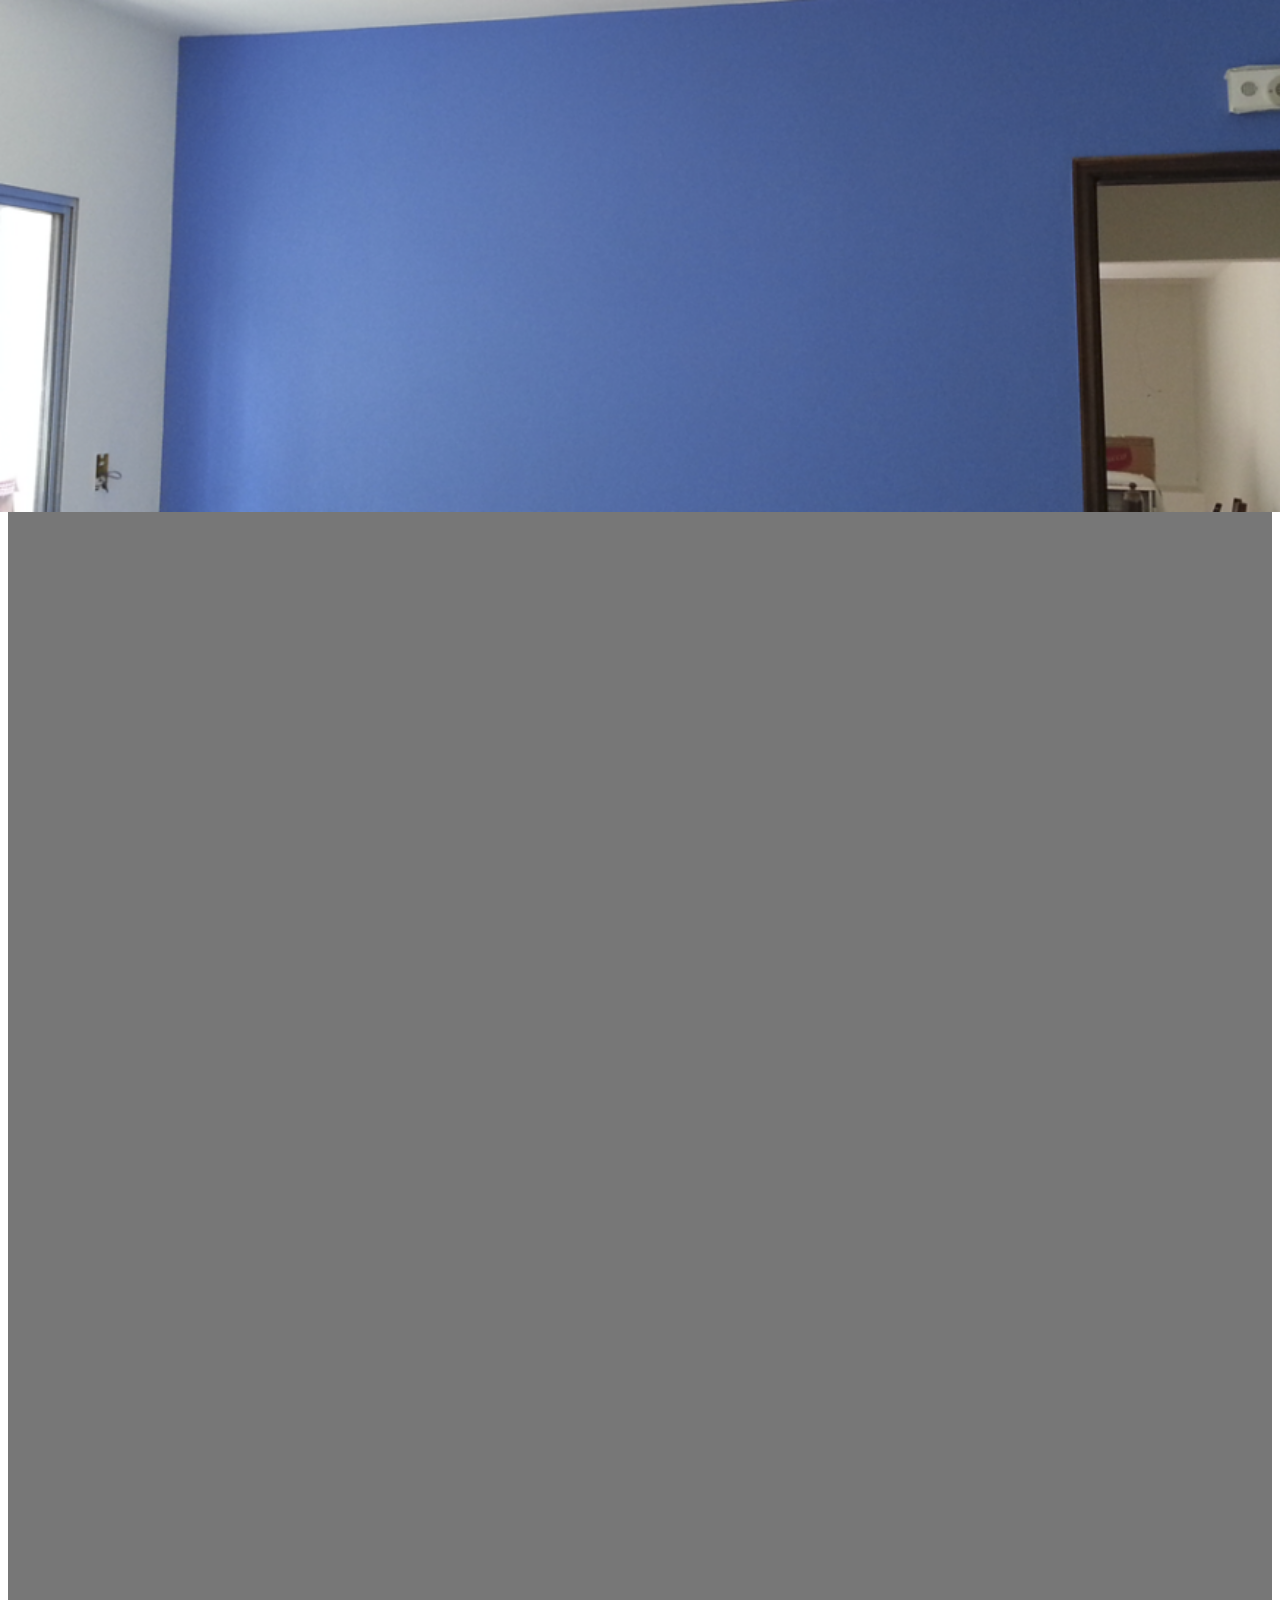
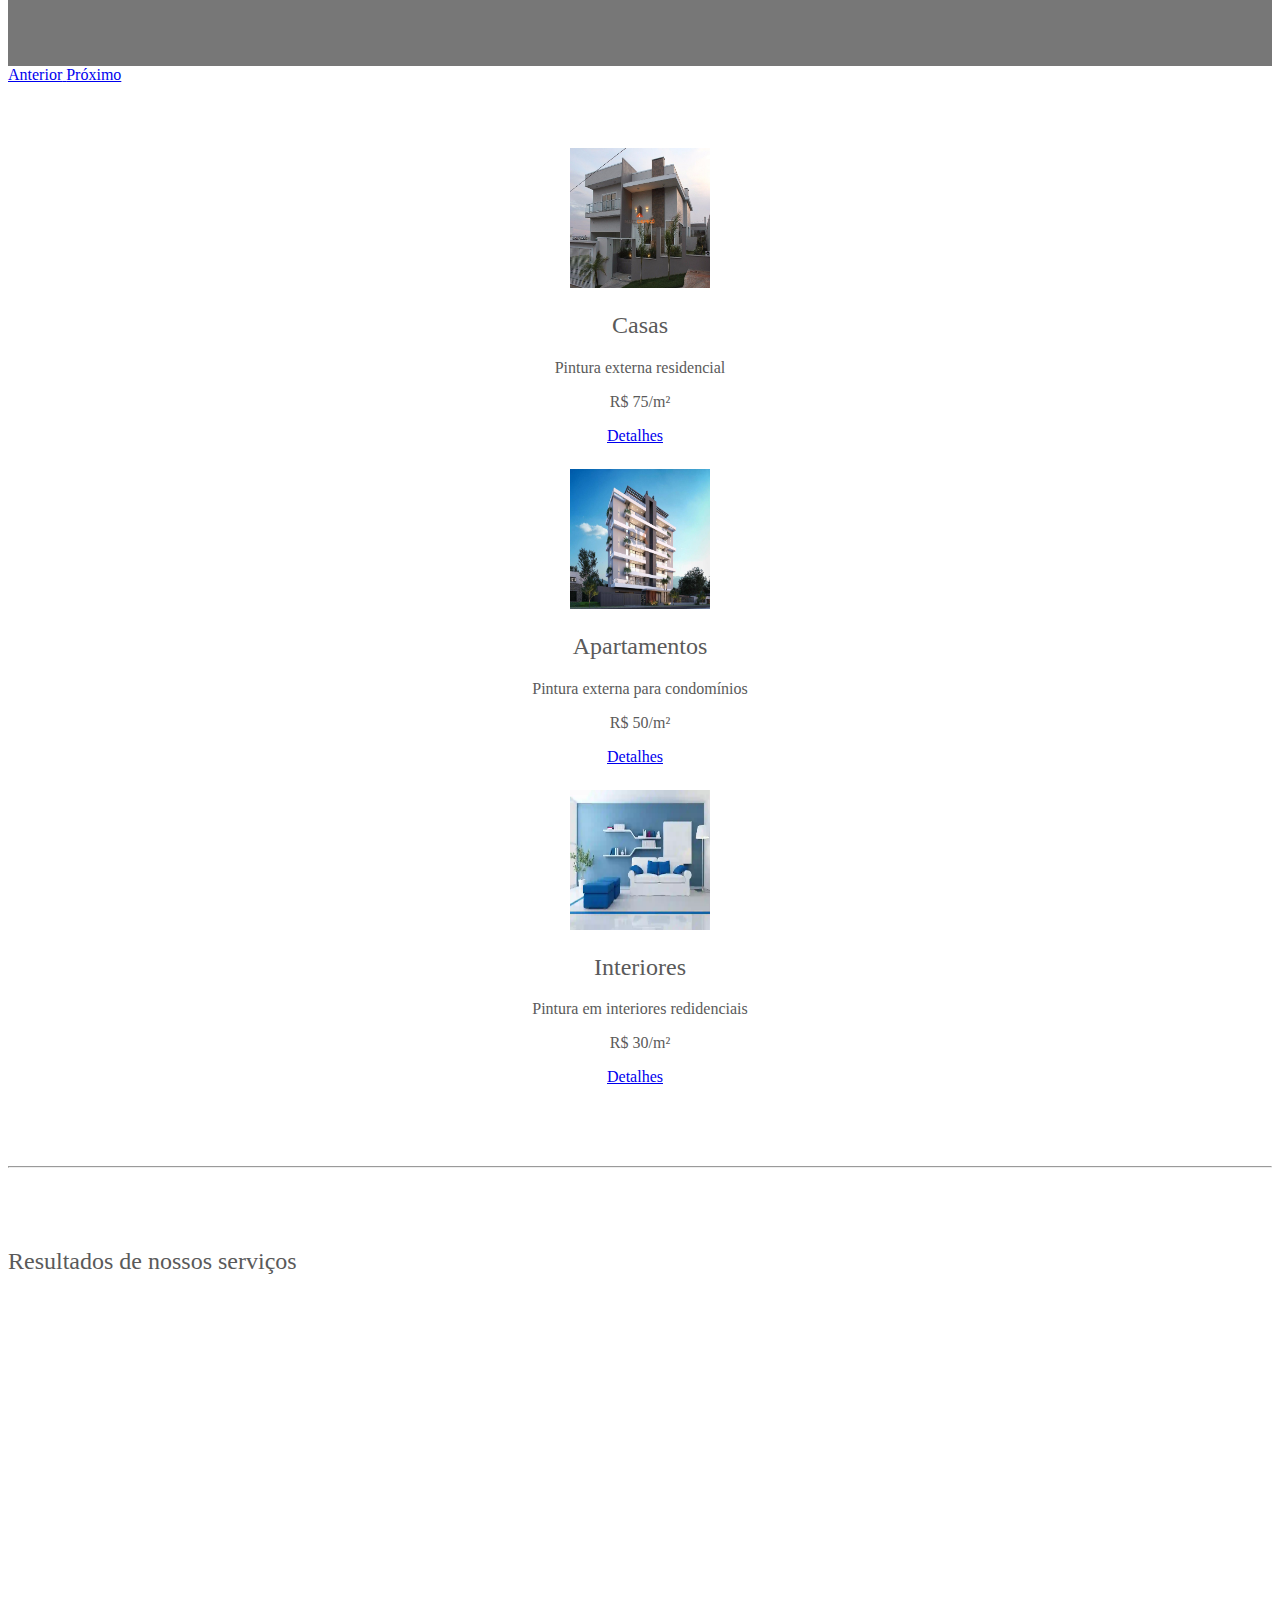
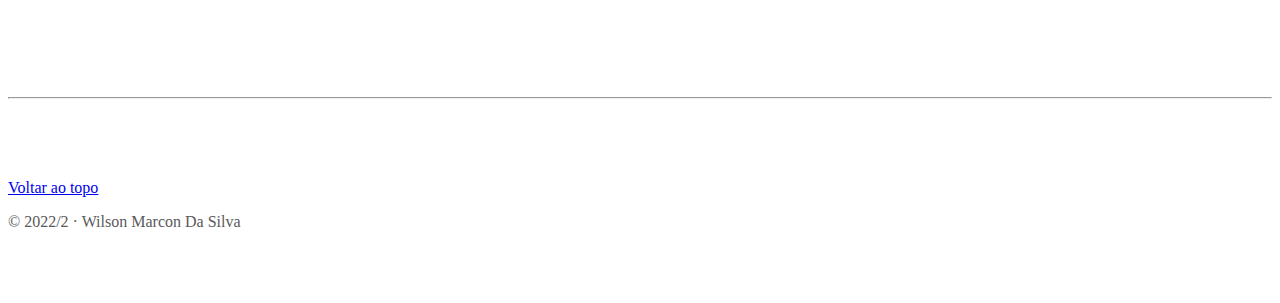
<file: index.html>
<!doctype html>
<html lang="pt-br">
  <head>
    <meta charset="utf-8">
    <meta name="viewport" content="width=device-width, initial-scale=1, shrink-to-fit=no">
    <meta name="description" content="Pinturas residenciais">
    <meta name="author" content="Wilson Marcon Da Silva">

    <title>Chapecó Pinturas</title>

    <!-- Bootstrap core CSS -->
    <link rel="stylesheet" href="https://stackpath.bootstrapcdn.com/bootstrap/4.1.3/css/bootstrap.min.css" integrity="sha384-MCw98/SFnGE8fJT3GXwEOngsV7Zt27NXFoaoApmYm81iuXoPkFOJwJ8ERdknLPMO" crossorigin="anonymous">

    <!-- Custom styles for this template -->
    <link href="style.css" rel="stylesheet">
  </head>
  <body>
    <header>
      <nav class="navbar navbar-expand-md navbar-dark bg-dark">
        <a id="title" class="navbar-brand" href="#">Chapecó Pinturas</a>
        <form class="form-inline">
          <a class="btn btn-outline-secondary" href="./empresa.html" role="button">Empresa</a>
          <a class="btn btn-outline-secondary" href="./contato.html" role="button">Contato</a>
        </form>
      </nav>
    </header>

    <main role="main">

      <div id="carouselExampleIndicators" class="carousel slide" data-ride="carousel">
        <ol class="carousel-indicators">
          <li data-target="#carouselExampleIndicators" data-slide-to="0" class="active"></li>
          <li data-target="#carouselExampleIndicators" data-slide-to="1"></li>
          <li data-target="#carouselExampleIndicators" data-slide-to="2"></li>
        </ol>
        <div class="carousel-inner">
          <div class="carousel-item active">
            <img class="d-block w-100" src="./images/pinturas1.jpg" alt="Primeiro Slide">
          </div>
          <div class="carousel-item">
            <img class="d-block w-100" src="./images/pintura-residencial-01.jpg" alt="Segundo Slide">
          </div>
          <div class="carousel-item">
            <img class="d-block w-100" src="./images/pintor-para-apartamento-3-940x350.png" alt="Terceiro Slide">
          </div>
        </div>
        <a class="carousel-control-prev" href="#carouselExampleIndicators" role="button" data-slide="prev">
          <span class="carousel-control-prev-icon" aria-hidden="true"></span>
          <span class="sr-only">Anterior</span>
        </a>
        <a class="carousel-control-next" href="#carouselExampleIndicators" role="button" data-slide="next">
          <span class="carousel-control-next-icon" aria-hidden="true"></span>
          <span class="sr-only">Próximo</span>
        </a>
      </div>

      <!-- Marketing messaging and featurettes
      ================================================== -->
      <!-- Wrap the rest of the page in another container to center all the content. -->

      <div class="container marketing">

        <!-- Three columns of text below the carousel -->
        <div class="row">
          <div class="col-lg-4">
            <img class="rounded-circle" src="./images/casa-chapeco.jpg" width="140" height="140">
            <h2>Casas</h2>
            <p>Pintura externa residencial</p>
            <p>R$ 75/m²</p>
            <p><a class="btn btn-secondary" href="detalhes1.html" role="button">Detalhes</a></p>
          </div><!-- /.col-lg-4 -->
          <div class="col-lg-4">
            <img class="rounded-circle" src="./images/ap.jpg" width="140" height="140">
            <h2>Apartamentos</h2>
            <p>Pintura externa para condomínios</p>
            <p>R$ 50/m²</p>
            <p><a class="btn btn-secondary" href="detalhes2.html" role="button">Detalhes</a></p>
          </div><!-- /.col-lg-4 -->
          <div class="col-lg-4">
            <img class="rounded-circle" src="./images/intern.jpg" width="140" height="140">
            <h2>Interiores</h2>
            <p>Pintura em interiores redidenciais</p>
            <p>R$ 30/m²</p>
            <p><a class="btn btn-secondary" href="detalhes3.html" role="button">Detalhes</a></p>
          </div><!-- /.col-lg-4 -->
        </div><!-- /.row -->


        <!-- START THE FEATURETTES -->

        <hr class="featurette-divider">
        
        <div class="row">
          <div class="col">
            <h2>Resultados de nossos serviços</h2>
            <br>
            <iframe id="youtube" src="https://www.youtube.com/embed/2E4_sVNyzGg" title="46 IDEIAS DE CORES PARA FACHADAS DE CASAS" frameborder="0" allow="accelerometer; autoplay; clipboard-write; encrypted-media; gyroscope; picture-in-picture" allowfullscreen></iframe>
          </div>
        </div>

        <hr class="featurette-divider">

        <!-- /END THE FEATURETTES -->

      </div><!-- /.container -->

      <!-- FOOTER -->
      <footer class="container">
        <p class="float-right"><a href="#">Voltar ao topo</a></p>
        <p>&copy; 2022/2 &middot; Wilson Marcon Da Silva</a></p>
      </footer>
    </main>

    <!-- Bootstrap core JavaScript
    ================================================== -->
    <!-- Placed at the end of the document so the pages load faster -->
    <script src="https://code.jquery.com/jquery-3.3.1.slim.min.js" integrity="sha384-q8i/X+965DzO0rT7abK41JStQIAqVgRVzpbzo5smXKp4YfRvH+8abtTE1Pi6jizo" crossorigin="anonymous"></script>
    <script src="https://cdnjs.cloudflare.com/ajax/libs/popper.js/1.14.3/umd/popper.min.js" integrity="sha384-ZMP7rVo3mIykV+2+9J3UJ46jBk0WLaUAdn689aCwoqbBJiSnjAK/l8WvCWPIPm49" crossorigin="anonymous"></script>
    <script src="https://stackpath.bootstrapcdn.com/bootstrap/4.1.3/js/bootstrap.min.js" integrity="sha384-ChfqqxuZUCnJSK3+MXmPNIyE6ZbWh2IMqE241rYiqJxyMiZ6OW/JmZQ5stwEULTy" crossorigin="anonymous"></script>
  </body>
</html>
</file>
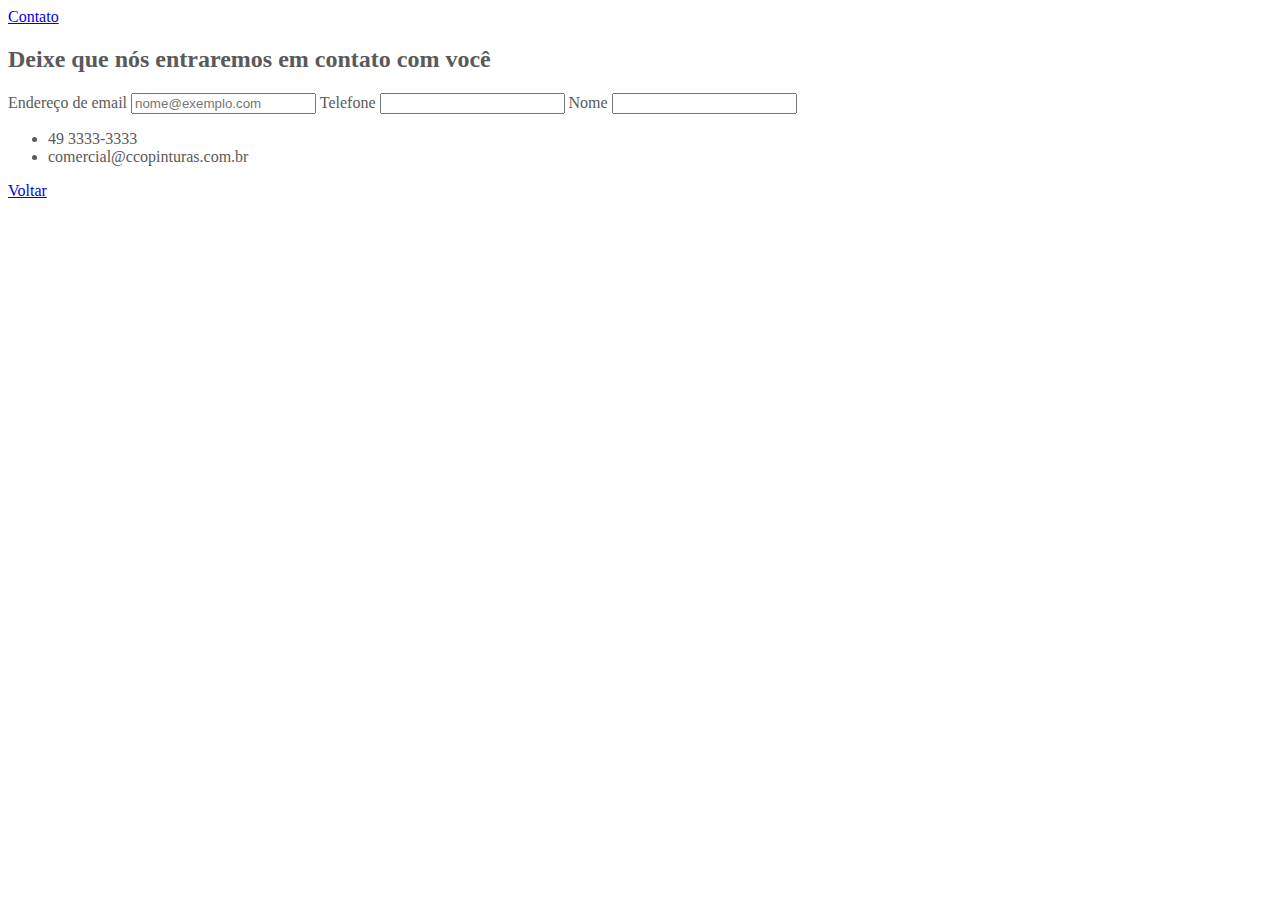
<file: contato.html>
<!doctype html>
<html lang="pt-br">
  <head>
    <meta charset="utf-8">
    <meta name="viewport" content="width=device-width, initial-scale=1, shrink-to-fit=no">
    <meta name="description" content="Pinturas residenciais">
    <meta name="author" content="Wilson Marcon Da Silva">

    <title>Chapecó Pinturas - Contato</title>

    <!-- Bootstrap core CSS -->
    <link rel="stylesheet" href="https://stackpath.bootstrapcdn.com/bootstrap/4.1.3/css/bootstrap.min.css" integrity="sha384-MCw98/SFnGE8fJT3GXwEOngsV7Zt27NXFoaoApmYm81iuXoPkFOJwJ8ERdknLPMO" crossorigin="anonymous">

    <!-- Custom styles for this template -->
    <link href="style.css" rel="stylesheet">
  </head>
  <body>
    <header>
        <nav class="navbar navbar-expand-md navbar-dark bg-dark">
          <a id="title" class="navbar-brand" href="#">Contato</a>
        </nav>
    </header>

    <div class="container">
        <div class="row">
            <div class="col">
                <h2>Deixe que nós entraremos em contato com você</h2>
            </div>
        </div>
        <div class="row">
            <div class="col">
                <form>
                    <div class="form-group">
                      <label for="exampleFormControlInput1">Endereço de email</label>
                      <input type="email" class="form-control" id="exampleFormControlInput1" placeholder="nome@exemplo.com">
                      <label for="exampleFormControlInput1">Telefone</label>
                      <input type="email" class="form-control" id="exampleFormControlInput1">
                      <label for="exampleFormControlInput1">Nome</label>
                      <input type="email" class="form-control" id="exampleFormControlInput1">
                    </div>
                  </form>
                </div>
            </div>

            <ul>
                <li>49 3333-3333</li>
                <li>comercial@ccopinturas.com.br</li>
            </ul>

            <a id="voltar" class="btn btn-outline-secondary" href="index.html" role="button">Voltar</a>
        </div>


        <script src="https://code.jquery.com/jquery-3.3.1.slim.min.js" integrity="sha384-q8i/X+965DzO0rT7abK41JStQIAqVgRVzpbzo5smXKp4YfRvH+8abtTE1Pi6jizo" crossorigin="anonymous"></script>
        <script src="https://cdnjs.cloudflare.com/ajax/libs/popper.js/1.14.3/umd/popper.min.js" integrity="sha384-ZMP7rVo3mIykV+2+9J3UJ46jBk0WLaUAdn689aCwoqbBJiSnjAK/l8WvCWPIPm49" crossorigin="anonymous"></script>
        <script src="https://stackpath.bootstrapcdn.com/bootstrap/4.1.3/js/bootstrap.min.js" integrity="sha384-ChfqqxuZUCnJSK3+MXmPNIyE6ZbWh2IMqE241rYiqJxyMiZ6OW/JmZQ5stwEULTy" crossorigin="anonymous"></script>
  </body>
</file>
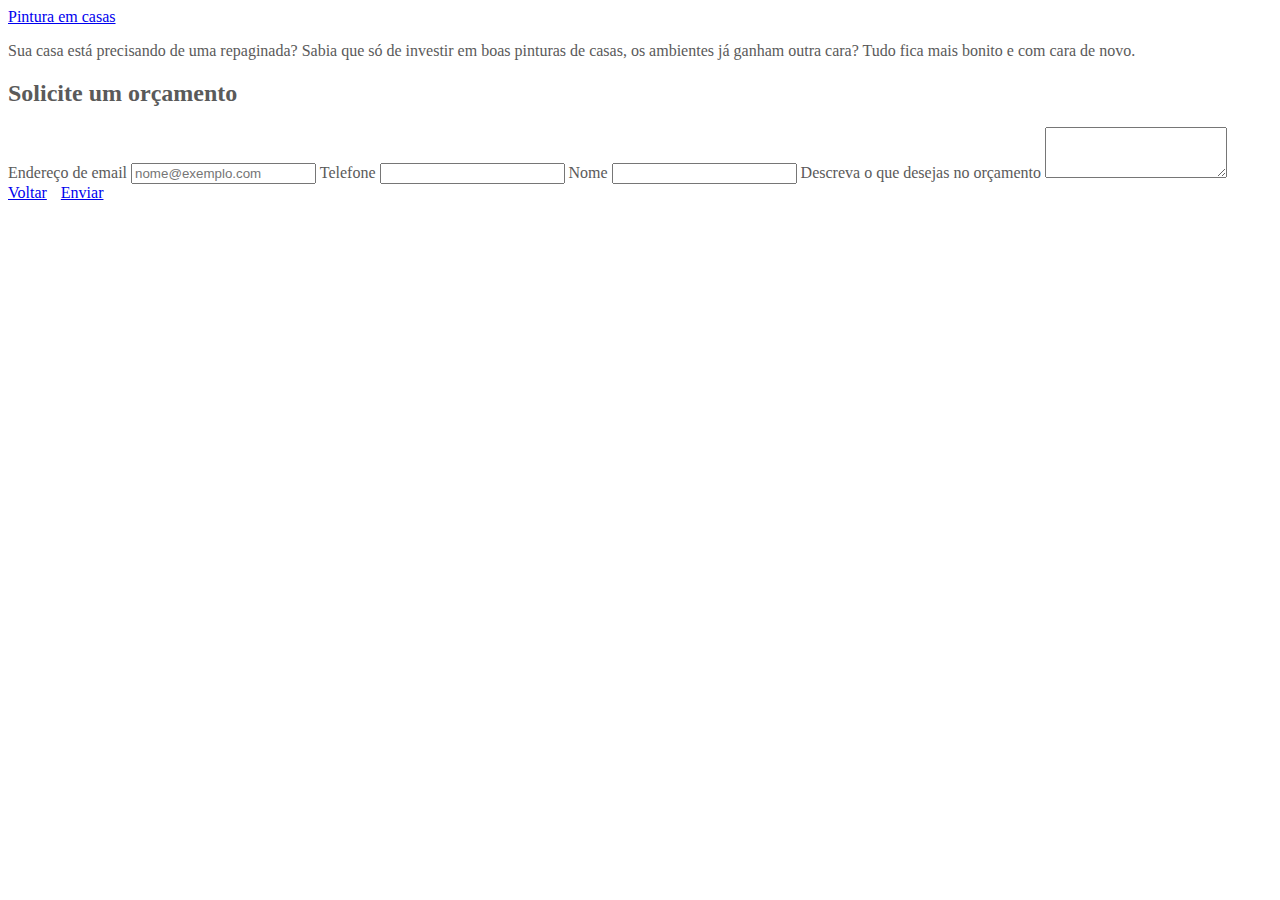
<file: detalhes1.html>
<!doctype html>
<html lang="pt-br">
  <head>
    <meta charset="utf-8">
    <meta name="viewport" content="width=device-width, initial-scale=1, shrink-to-fit=no">
    <meta name="description" content="Pinturas residenciais">
    <meta name="author" content="Wilson Marcon Da Silva">

    <title>Chapecó Pinturas - Contato</title>

    <!-- Bootstrap core CSS -->
    <link rel="stylesheet" href="https://stackpath.bootstrapcdn.com/bootstrap/4.1.3/css/bootstrap.min.css" integrity="sha384-MCw98/SFnGE8fJT3GXwEOngsV7Zt27NXFoaoApmYm81iuXoPkFOJwJ8ERdknLPMO" crossorigin="anonymous">

    <!-- Custom styles for this template -->
    <link href="style.css" rel="stylesheet">
  </head>
  <body>
    <header>
        <nav class="navbar navbar-expand-md navbar-dark bg-dark">
          <a id="title" class="navbar-brand" href="#">Pintura em casas</a>
        </nav>
    </header>

    <div class="container">
        <div class="row">
            <div class="col">
                <p>Sua casa está precisando de uma repaginada? Sabia que só de investir em boas pinturas de casas, os ambientes já ganham outra cara? Tudo fica mais bonito e com cara de novo. </p>
                <h2>Solicite um orçamento</h2>
            </div>
        </div>
        <div class="row">
            <div class="col">
                <form>
                    <div class="form-group">
                      <label for="exampleFormControlInput1">Endereço de email</label>
                      <input type="email" class="form-control" id="exampleFormControlInput1" placeholder="nome@exemplo.com">
                      <label for="exampleFormControlInput1">Telefone</label>
                      <input type="email" class="form-control" id="exampleFormControlInput1">
                      <label for="exampleFormControlInput1">Nome</label>
                      <input type="email" class="form-control" id="exampleFormControlInput1">
                      <label for="exampleFormControlTextarea1">Descreva o que desejas no orçamento</label>
                      <textarea class="form-control" id="exampleFormControlTextarea1" rows="3"></textarea>
                    </div>
                  </form>
                </div>
            </div>

            <a id="voltar" class="btn btn-outline-secondary" href="index.html" role="button">Voltar</a>
            <a id="voltar" class="btn btn-outline-secondary" href="detalhes1.html" role="button">Enviar</a>
        </div>


        <script src="https://code.jquery.com/jquery-3.3.1.slim.min.js" integrity="sha384-q8i/X+965DzO0rT7abK41JStQIAqVgRVzpbzo5smXKp4YfRvH+8abtTE1Pi6jizo" crossorigin="anonymous"></script>
        <script src="https://cdnjs.cloudflare.com/ajax/libs/popper.js/1.14.3/umd/popper.min.js" integrity="sha384-ZMP7rVo3mIykV+2+9J3UJ46jBk0WLaUAdn689aCwoqbBJiSnjAK/l8WvCWPIPm49" crossorigin="anonymous"></script>
        <script src="https://stackpath.bootstrapcdn.com/bootstrap/4.1.3/js/bootstrap.min.js" integrity="sha384-ChfqqxuZUCnJSK3+MXmPNIyE6ZbWh2IMqE241rYiqJxyMiZ6OW/JmZQ5stwEULTy" crossorigin="anonymous"></script>
  </body>
</file>
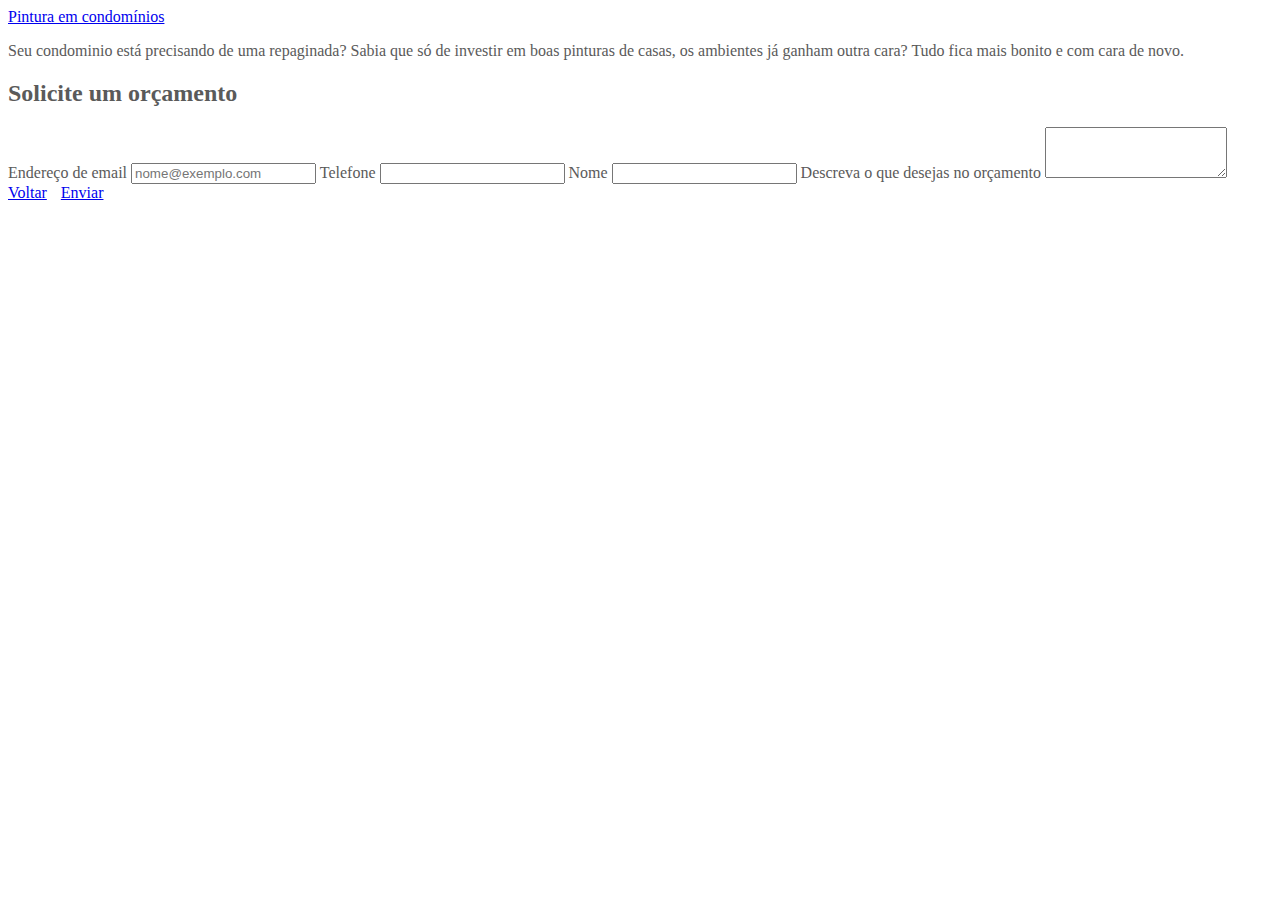
<file: detalhes2.html>
<!doctype html>
<html lang="pt-br">
  <head>
    <meta charset="utf-8">
    <meta name="viewport" content="width=device-width, initial-scale=1, shrink-to-fit=no">
    <meta name="description" content="Pinturas residenciais">
    <meta name="author" content="Wilson Marcon Da Silva">

    <title>Chapecó Pinturas - Contato</title>

    <!-- Bootstrap core CSS -->
    <link rel="stylesheet" href="https://stackpath.bootstrapcdn.com/bootstrap/4.1.3/css/bootstrap.min.css" integrity="sha384-MCw98/SFnGE8fJT3GXwEOngsV7Zt27NXFoaoApmYm81iuXoPkFOJwJ8ERdknLPMO" crossorigin="anonymous">

    <!-- Custom styles for this template -->
    <link href="style.css" rel="stylesheet">
  </head>
  <body>
    <header>
        <nav class="navbar navbar-expand-md navbar-dark bg-dark">
          <a id="title" class="navbar-brand" href="#">Pintura em condomínios</a>
        </nav>
    </header>

    <div class="container">
        <div class="row">
            <div class="col">
                <p>Seu condominio está precisando de uma repaginada? Sabia que só de investir em boas pinturas de casas, os ambientes já ganham outra cara? Tudo fica mais bonito e com cara de novo. </p>
                <h2>Solicite um orçamento</h2>
            </div>
        </div>
        <div class="row">
            <div class="col">
                <form>
                    <div class="form-group">
                      <label for="exampleFormControlInput1">Endereço de email</label>
                      <input type="email" class="form-control" id="exampleFormControlInput1" placeholder="nome@exemplo.com">
                      <label for="exampleFormControlInput1">Telefone</label>
                      <input type="email" class="form-control" id="exampleFormControlInput1">
                      <label for="exampleFormControlInput1">Nome</label>
                      <input type="email" class="form-control" id="exampleFormControlInput1">
                      <label for="exampleFormControlTextarea1">Descreva o que desejas no orçamento</label>
                      <textarea class="form-control" id="exampleFormControlTextarea1" rows="3"></textarea>
                    </div>
                  </form>
                </div>
            </div>

            <a id="voltar" class="btn btn-outline-secondary" href="index.html" role="button">Voltar</a>
            <a id="voltar" class="btn btn-outline-secondary" href="detalhes2.html" role="button">Enviar</a>
        </div>


        <script src="https://code.jquery.com/jquery-3.3.1.slim.min.js" integrity="sha384-q8i/X+965DzO0rT7abK41JStQIAqVgRVzpbzo5smXKp4YfRvH+8abtTE1Pi6jizo" crossorigin="anonymous"></script>
        <script src="https://cdnjs.cloudflare.com/ajax/libs/popper.js/1.14.3/umd/popper.min.js" integrity="sha384-ZMP7rVo3mIykV+2+9J3UJ46jBk0WLaUAdn689aCwoqbBJiSnjAK/l8WvCWPIPm49" crossorigin="anonymous"></script>
        <script src="https://stackpath.bootstrapcdn.com/bootstrap/4.1.3/js/bootstrap.min.js" integrity="sha384-ChfqqxuZUCnJSK3+MXmPNIyE6ZbWh2IMqE241rYiqJxyMiZ6OW/JmZQ5stwEULTy" crossorigin="anonymous"></script>
  </body>
</file>
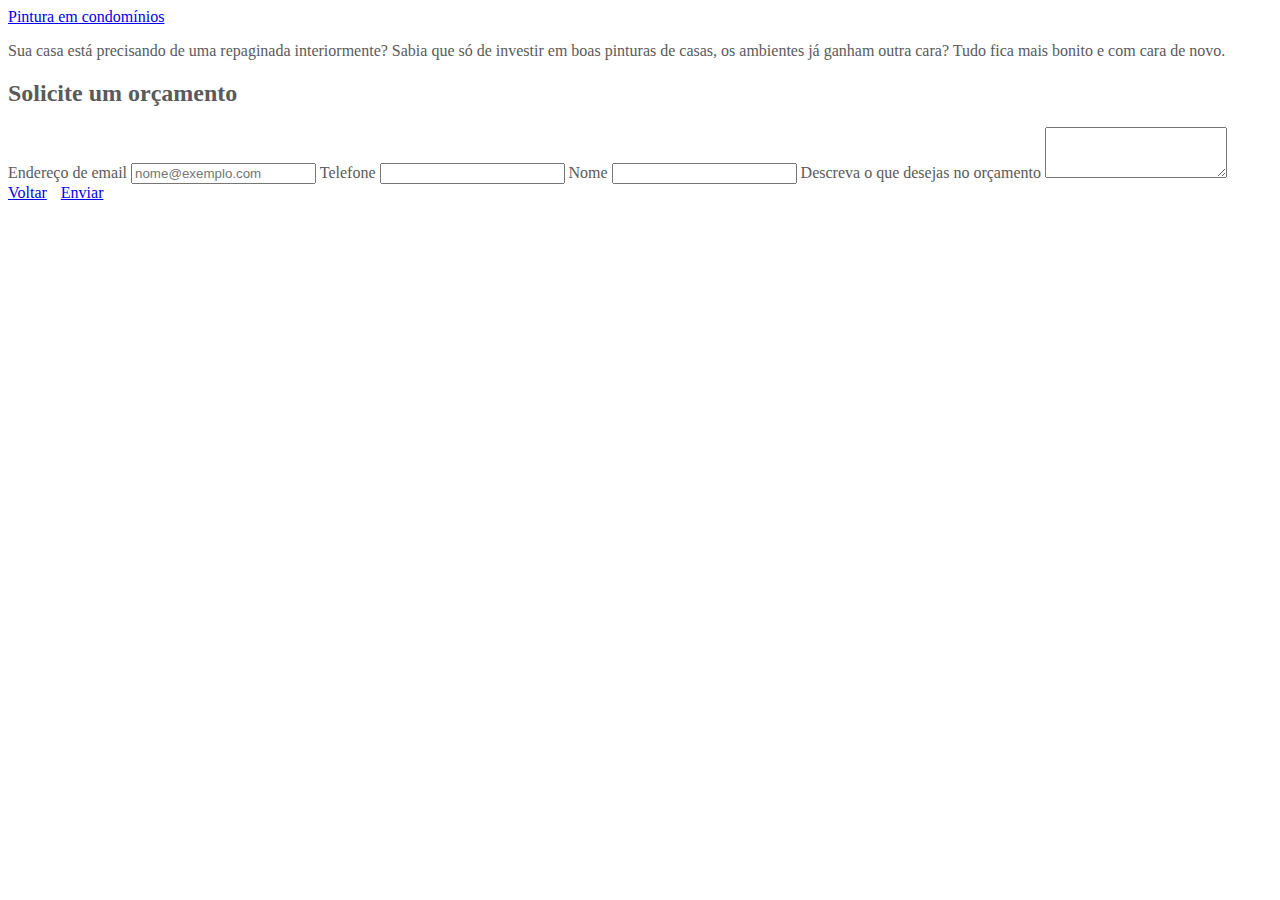
<file: detalhes3.html>
<!doctype html>
<html lang="pt-br">
  <head>
    <meta charset="utf-8">
    <meta name="viewport" content="width=device-width, initial-scale=1, shrink-to-fit=no">
    <meta name="description" content="Pinturas residenciais">
    <meta name="author" content="Wilson Marcon Da Silva">

    <title>Chapecó Pinturas - Contato</title>

    <!-- Bootstrap core CSS -->
    <link rel="stylesheet" href="https://stackpath.bootstrapcdn.com/bootstrap/4.1.3/css/bootstrap.min.css" integrity="sha384-MCw98/SFnGE8fJT3GXwEOngsV7Zt27NXFoaoApmYm81iuXoPkFOJwJ8ERdknLPMO" crossorigin="anonymous">

    <!-- Custom styles for this template -->
    <link href="style.css" rel="stylesheet">
  </head>
  <body>
    <header>
        <nav class="navbar navbar-expand-md navbar-dark bg-dark">
          <a id="title" class="navbar-brand" href="#">Pintura em condomínios</a>
        </nav>
    </header>

    <div class="container">
        <div class="row">
            <div class="col">
                <p>Sua casa está precisando de uma repaginada interiormente? Sabia que só de investir em boas pinturas de casas, os ambientes já ganham outra cara? Tudo fica mais bonito e com cara de novo. </p>
                <h2>Solicite um orçamento</h2>
            </div>
        </div>
        <div class="row">
            <div class="col">
                <form>
                    <div class="form-group">
                      <label for="exampleFormControlInput1">Endereço de email</label>
                      <input type="email" class="form-control" id="exampleFormControlInput1" placeholder="nome@exemplo.com">
                      <label for="exampleFormControlInput1">Telefone</label>
                      <input type="email" class="form-control" id="exampleFormControlInput1">
                      <label for="exampleFormControlInput1">Nome</label>
                      <input type="email" class="form-control" id="exampleFormControlInput1">
                      <label for="exampleFormControlTextarea1">Descreva o que desejas no orçamento</label>
                      <textarea class="form-control" id="exampleFormControlTextarea1" rows="3"></textarea>
                    </div>
                  </form>
                </div>
            </div>

            <a id="voltar" class="btn btn-outline-secondary" href="index.html" role="button">Voltar</a>
            <a id="voltar" class="btn btn-outline-secondary" href="detalhes3.html" role="button">Enviar</a>   
        </div>

        <script src="https://code.jquery.com/jquery-3.3.1.slim.min.js" integrity="sha384-q8i/X+965DzO0rT7abK41JStQIAqVgRVzpbzo5smXKp4YfRvH+8abtTE1Pi6jizo" crossorigin="anonymous"></script>
        <script src="https://cdnjs.cloudflare.com/ajax/libs/popper.js/1.14.3/umd/popper.min.js" integrity="sha384-ZMP7rVo3mIykV+2+9J3UJ46jBk0WLaUAdn689aCwoqbBJiSnjAK/l8WvCWPIPm49" crossorigin="anonymous"></script>
        <script src="https://stackpath.bootstrapcdn.com/bootstrap/4.1.3/js/bootstrap.min.js" integrity="sha384-ChfqqxuZUCnJSK3+MXmPNIyE6ZbWh2IMqE241rYiqJxyMiZ6OW/JmZQ5stwEULTy" crossorigin="anonymous"></script>
  </body>
</file>
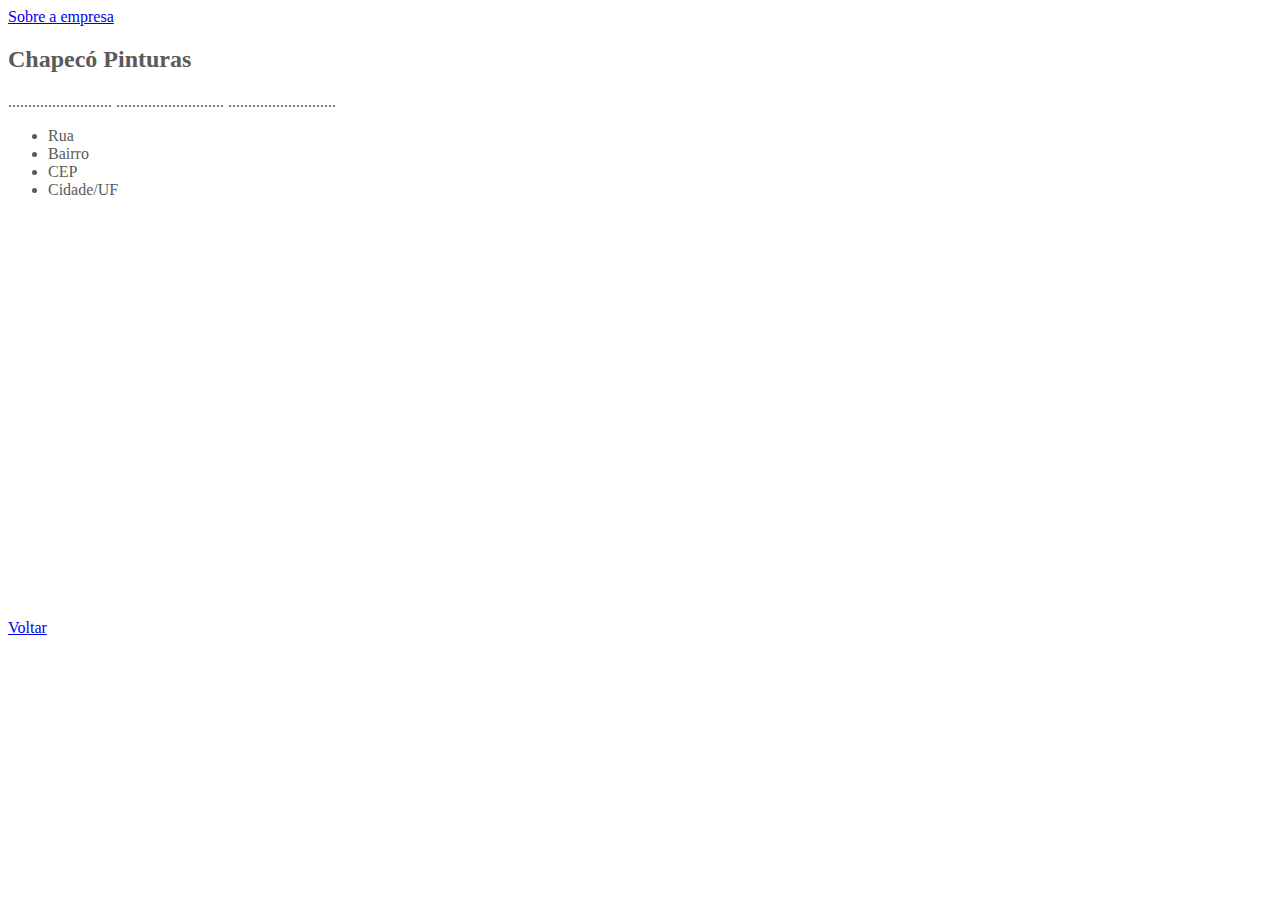
<file: empresa.html>
<!doctype html>
<html lang="pt-br">
  <head>
    <meta charset="utf-8">
    <meta name="viewport" content="width=device-width, initial-scale=1, shrink-to-fit=no">
    <meta name="description" content="Pinturas residenciais">
    <meta name="author" content="Wilson Marcon Da Silva">

    <title>Chapecó Pinturas - Sobre</title>

    <!-- Bootstrap core CSS -->
    <link rel="stylesheet" href="https://stackpath.bootstrapcdn.com/bootstrap/4.1.3/css/bootstrap.min.css" integrity="sha384-MCw98/SFnGE8fJT3GXwEOngsV7Zt27NXFoaoApmYm81iuXoPkFOJwJ8ERdknLPMO" crossorigin="anonymous">

    <!-- Custom styles for this template -->
    <link href="style.css" rel="stylesheet">
  </head>
  <body>
    <header>
        <nav class="navbar navbar-expand-md navbar-dark bg-dark">
          <a id="title" class="navbar-brand" href="#">Sobre a empresa</a>
        </nav>
    </header>

 <div class="container">
    <div class="row">
        <div class="col-lg-8 col-md-6 col-sm-6">
          <h2>Chapecó Pinturas</h2>
          <p>..........................
            ...........................
            ...........................
          </p>
        </div>
        <div class="col-lg-4 col-md-6 col-sm-6">
            <ul>
                <li>Rua</li>
                <li>Bairro</li>
                <li>CEP</li>
                <li>Cidade/UF</li>
            </ul>
        </div>
    </div>
    
    <div class="row">
     <iframe src="https://www.google.com/maps/embed?pb=!1m18!1m12!1m3!1d3550.6912531300595!2d-52.59938499999997!3d-27.134532999999987!2m3!1f0!2f0!3f0!3m2!1i1024!2i768!4f13.1!3m3!1m2!1s0x94e4b6a18142c0a3%3A0x8b11ef4e1a2c80bd!2sUnoesc%20Chapec%C3%B3!5e0!3m2!1spt-BR!2sbr!4v1661904326500!5m2!1spt-BR!2sbr" width="600" height="400" style="border:0;" allowfullscreen="" loading="lazy" referrerpolicy="no-referrer-when-downgrade"></iframe>
    </div>
    <a id="voltar" class="btn btn-outline-secondary" href="index.html" role="button">Voltar</a>
 </div>



 <script src="https://code.jquery.com/jquery-3.3.1.slim.min.js" integrity="sha384-q8i/X+965DzO0rT7abK41JStQIAqVgRVzpbzo5smXKp4YfRvH+8abtTE1Pi6jizo" crossorigin="anonymous"></script>
 <script src="https://cdnjs.cloudflare.com/ajax/libs/popper.js/1.14.3/umd/popper.min.js" integrity="sha384-ZMP7rVo3mIykV+2+9J3UJ46jBk0WLaUAdn689aCwoqbBJiSnjAK/l8WvCWPIPm49" crossorigin="anonymous"></script>
 <script src="https://stackpath.bootstrapcdn.com/bootstrap/4.1.3/js/bootstrap.min.js" integrity="sha384-ChfqqxuZUCnJSK3+MXmPNIyE6ZbWh2IMqE241rYiqJxyMiZ6OW/JmZQ5stwEULTy" crossorigin="anonymous"></script>
  </body>
</file>
<file: style.css>
/* GLOBAL STYLES
-------------------------------------------------- */
/* Padding below the footer and lighter body text */

body {
  padding-top: 3rem;
  padding-bottom: 3rem;
  color: #5a5a5a;
}

nav
{
  margin-top: -3rem;
}

.btn
{
  margin-right: 10px;
}

#voltar
{
  margin-top: 10px;
}

/* CUSTOMIZE THE CAROUSEL
-------------------------------------------------- */

/* Carousel base class */
.carousel {
  margin-bottom: 4rem;
}
/* Since positioning the image, we need to help out the caption */
.carousel-caption {
  bottom: 3rem;
  z-index: 10;
}

/* Declare heights because of positioning of img element */
.carousel-item {
  height: 32rem;
  background-color: #777;
}
.carousel-item > img {
  position: absolute;
  top: 0;
  left: 0;
  min-width: 100%;
  height: 32rem;
}


/* MARKETING CONTENT
-------------------------------------------------- */

/* Center align the text within the three columns below the carousel */
.marketing .col-lg-4 {
  margin-bottom: 1.5rem;
  text-align: center;
}
.marketing h2 {
  font-weight: 400;
}
.marketing .col-lg-4 p {
  margin-right: .75rem;
  margin-left: .75rem;
}


/* Featurettes
------------------------- */

.featurette-divider {
  margin: 5rem 0; /* Space out the Bootstrap <hr> more */
}

/* Thin out the marketing headings */
.featurette-heading {
  font-weight: 300;
  line-height: 1;
  letter-spacing: -.05rem;
}


/* RESPONSIVE CSS
-------------------------------------------------- */

@media (min-width: 40em) {
  /* Bump up size of carousel content */
  .carousel-caption p {
    margin-bottom: 1.25rem;
    font-size: 1.25rem;
    line-height: 1.4;
  }

  .featurette-heading {
    font-size: 50px;
  }
}

@media (min-width: 62em) {
  .featurette-heading {
    margin-top: 7rem;
  }
}

#youtube
{
  width: 85%;
  height: 300px;
}

@media screen and (min-width: 667px) {
  #youtube
  {
    width: 85%;
    height: 300px;
  }
  }

}
</file>
